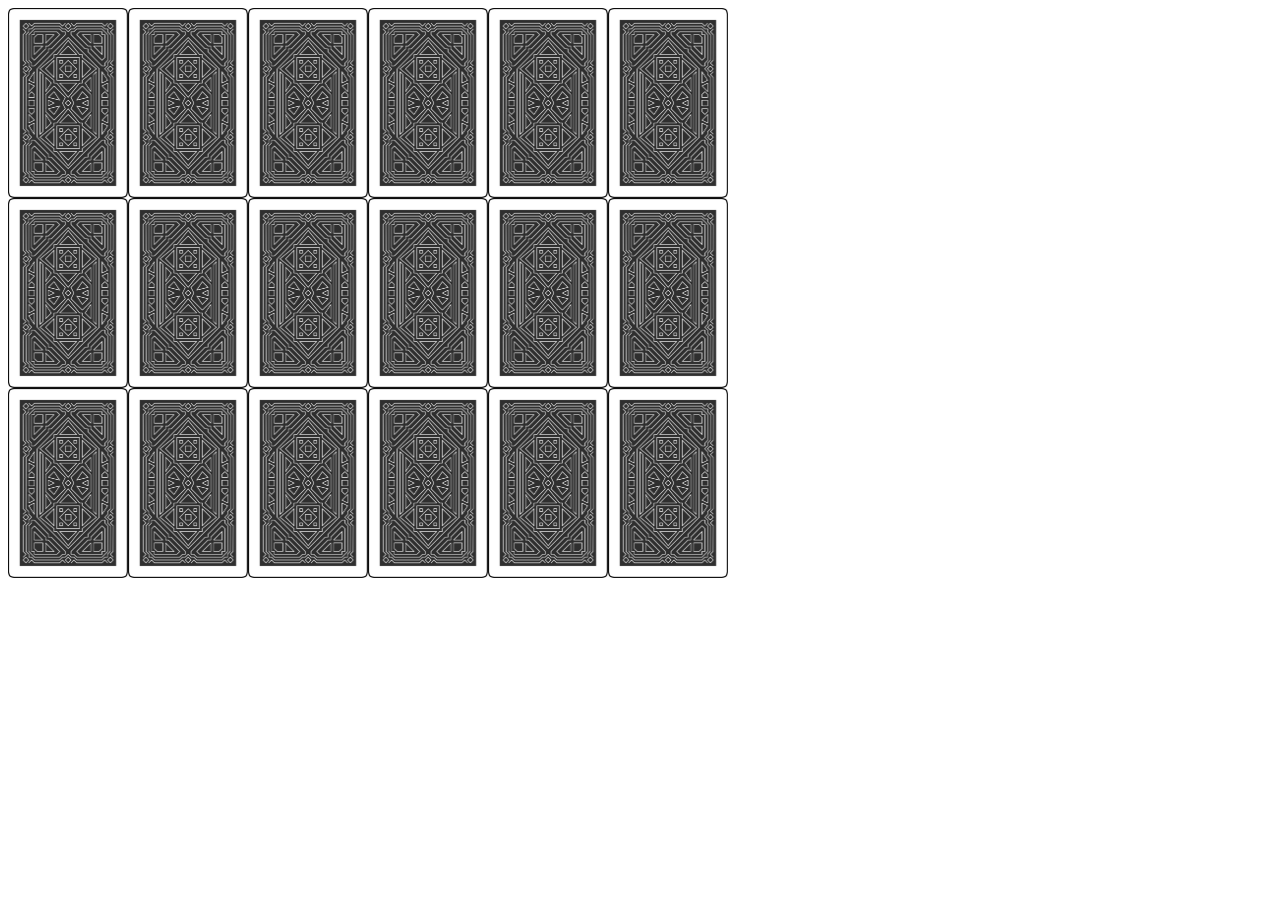
<file: index.html>
<!DOCTYPE html>
<html lang="ja">
<head>
    <meta charset="UTF-8">
    <meta name="viewport" content="width=device-width, initial-scale=1.0">
    <title>神経衰弱ゲーム</title>
    <link rel="stylesheet" href="main.css">
    <script type="module" src="index.mjs"></script>
</head>
<body>
    <div id="panel"></div>
</body>
</html>
</file>
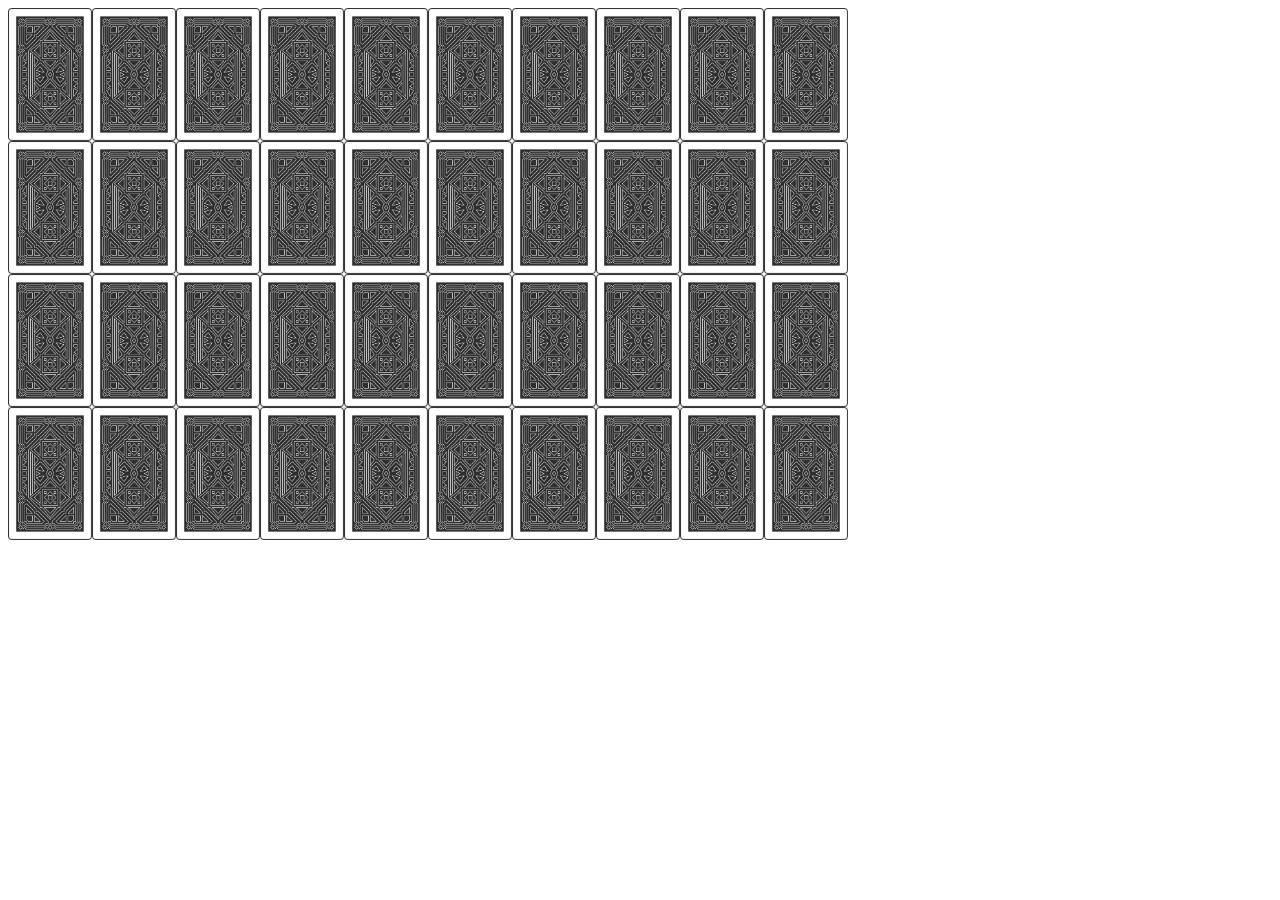
<file: play.html>
<html>
<head>
    <meta http-equiv="Content-Type" content="text/html; charset=UTF-8" />
    <title>神経衰弱ゲーム</title>
    <link rel="stylesheet" href="play.css">
    <script type="module" src="play.mjs"></script>
</head>
<body>
    <div id="panel"></div>
</body>
</html>
</file>
<file: main.css>
#panel {
    width: 720px;
    height: 570px;
}

.card {
    width: 120px;
    height: 190px;
    float: left;
    cursor: pointer;
}

.card img {
    width: 120px;
    height: 190px;
}

/* 裏の状態 */
.back {
    background-image: url('images/back.jpeg');
    background-size: 120px 190px;
}

/* 終了時 */
.finish {
    cursor: default;
}
</file>
<file: play.css>
#panel {
    width: calc(120px * 0.7 * 10);
    height: calc(190px * 0.7 * 4);
}

.card {
    width: calc(120px * 0.7);
    height: calc(190px * 0.7);
    float: left;
    cursor: pointer;
}

.card img {
    width: calc(120px * 0.7);
    height: calc(190px * 0.7);
}

/* 裏の状態 */
.back {
    background-image: url('images/back.jpeg');
    background-size: calc(120px * 0.7) calc(190px * 0.7);
}

/* 終了時 */
.finish {
    cursor: default;
}
</file>
